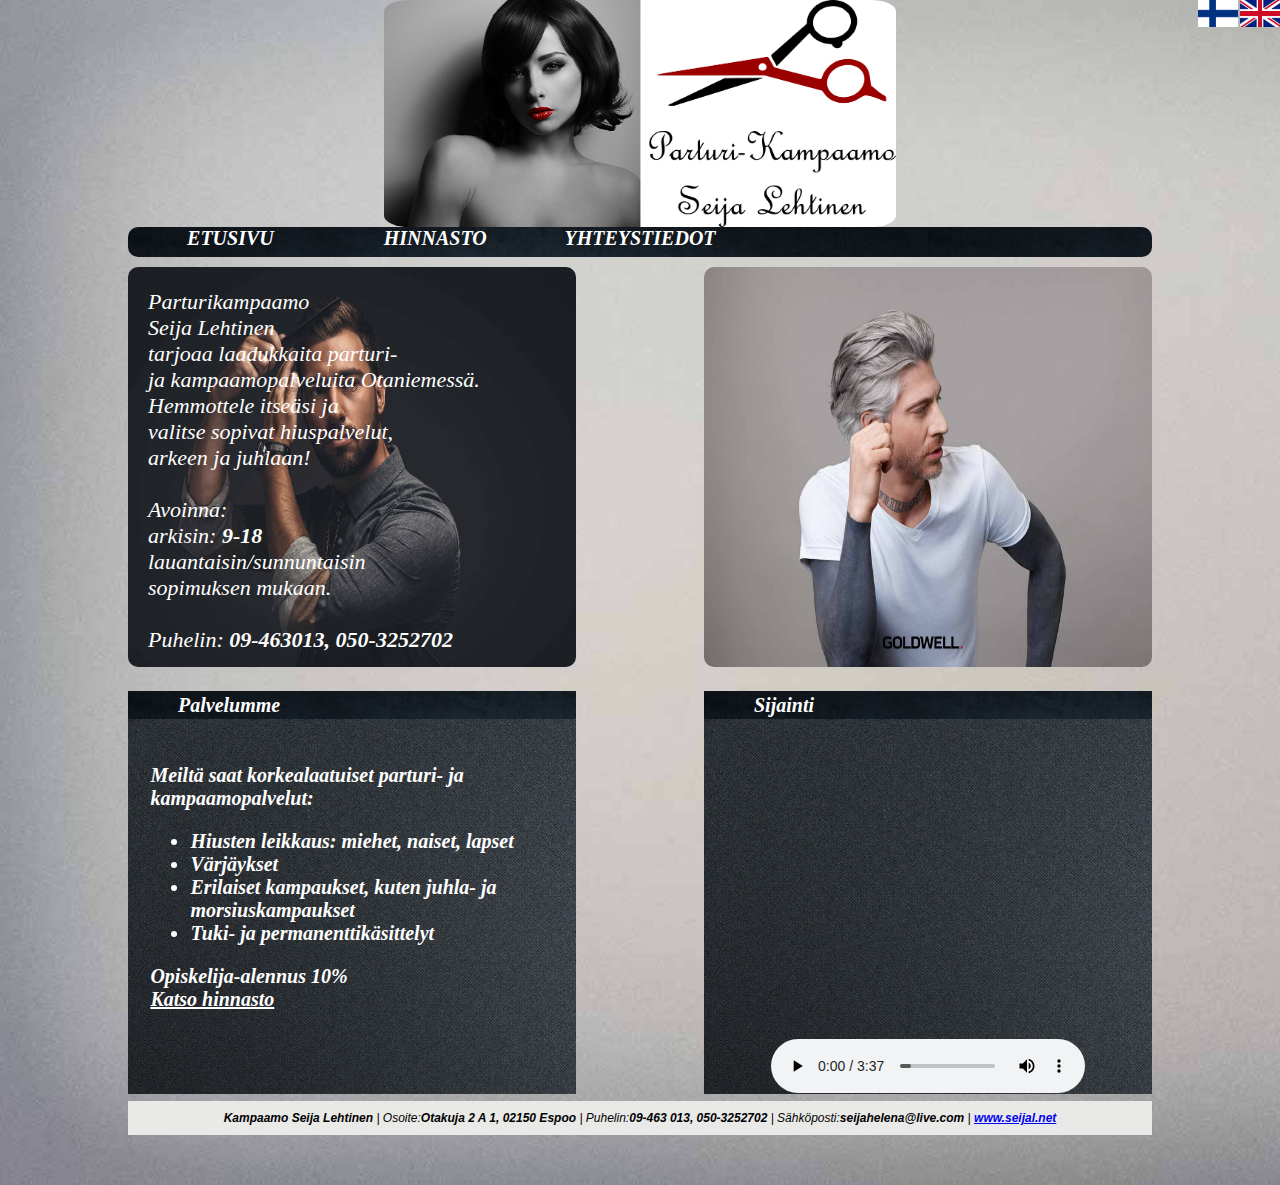
<file: index.html>
<!DOCTYPE html>

<head> 
		<title>Seija L. Parturi-kampaamo</title> 
		<meta name="viewport" content="width=device-width, initial-scale=1.0">
		<meta name='title' content='Otaniemi Ostoskeskus Seija L. Parturi-kampaamo' /> 
		<meta name='description' content='Seija L. Parturi-kampaamo,
				Otakuja 2 A 1, 02150 Espoo, Puh. 09-
				 013, 050-3252702, email: seijahelena@live.com,
				www.seijal.net, laatua 20 vuoden kokemuksella, opiskelija-alennus' /> 
		<meta name='keywords' content='Otaniemi, otaniemi, Tapiola, parturi, kampaamo,
				parturi-kampaamo, Seija, Lehtinen, Dipoli, TKK, Helsinki, Espoo, kampaus, leikkaus
				Otaniemen Ostoskeskus, ostoskeskus, parturit, kampaamot, permanentti, värjäys, opiskelija, alennus, opiskelija-alennus, hiusten hoito, hoitoaineet' /> 
		<meta http-equiv='content-type' content='text/html;charset=utf-8' /> 
		<link rel='stylesheet' href='css/style.css' type='text/css' />
		<script src="https://ajax.googleapis.com/ajax/libs/jquery/2.1.1/jquery.min.js"></script>
		<script src="js/change_page.js"></script>
		<script src="js/multi_language.js"></script>
		<script src="js/navigation_responsive.js"></script>
		<script src="js/image_change.js"></script>
</head> 
	
<body>
	<script>
  	window.fbAsyncInit = function() {
    FB.init({
      appId            : '283549252180612',
      autoLogAppEvents : true,
      xfbml            : true,
      version          : 'v2.12'
    });
  	};

  	(function(d, s, id){
    	var js, fjs = d.getElementsByTagName(s)[0];
    	if (d.getElementById(id)) {return;}
    	js = d.createElement(s); js.id = id;
    	js.src = "https://connect.facebook.net/fi_FI/sdk.js";
     	fjs.parentNode.insertBefore(js, fjs);
   	}(document, 'script', 'facebook-jssdk'));
	</script>
	<!--Load Facebook SDK for JavaScript-->
	<header>
		<button id="english-language" onclick="loadsLanguage('EN')"></button>
		<button id="suomi-language"   onclick="loadsLanguage('SU')"></button>
		<a href ="http://www.seijal.net./index.html">
			<img id ="logo" src="./img/logo.jpg" alt="logo" />
		</a>
	</header>
	<!--Header-->
	<aside>
		<nav>
			<div class="topnav" id="myTopnav">
				<a href="#page1" class="active" onclick="show_page('page1')">
					<span class="lang-introduction"></span>
				</a><!--
				--><a href="#page2" onclick="show_page('page2')">
					<span class="lang-pricelist"></span>
				</a><!--
				--><a href="#page3" onclick="show_page('page3')">
					<span class="lang-contact"></span>
				</a><!--
				--><a href="javascript:void(0);" class="icon" onclick="navigationResponsive()">&#9776;</a>
			</div>
		</nav>	
	</aside>
	<div class="icon-contact">
		<a href="https://www.facebook.com/KampaamoSeijaLehtinen/"><img id="icon1" src="img/facebook-icon.png"></a>		
		<a href="mailto:seijahelena@live.com"><img id="icon2" src="img/email-icon.png"></a>
	</div>
	<!-- Navigation Bar -->
	<section id="page1" class="normal">
		<article id="page1-article1">
				<p>	<span class="lang-introduction1"></span><br />
					<span class="lang-introduction2"></span><br />
					<span class="lang-introduction3"></span><br />
					<span class="lang-introduction4"></span><br />
					<span class="lang-introduction5"></span><br />
					<span class="lang-introduction6"></span><br />
					<span class="lang-introduction7"></span><br /><br />
					<span class="lang-introduction8"></span><br />
					<span class="lang-introduction9"></span>
					<b><span class="lang-introduction10"></span></b><br />
					<span class="lang-introduction11"></span><br />
					<span class="lang-introduction12"></span><br /><br />
					<span class="lang-introduction13"></span>
					<b><span class="lang-introduction14"></span></b></p>
		</article><!--
		--><article id="page1-article2">
		</article><!--
		--><article id="page1-article3">
				<h2><span class="lang-service"></span></h2>
				<div class="smallbox">
					<div class="service-paragraph">
						<span class="lang-serviceIntroduction1"></span>
						<ul>
							<li><span class="lang-serviceIntroduction2"></span></li>
							<li><span class="lang-serviceIntroduction3"></span></li>
							<li><span class="lang-serviceIntroduction4"></span></li>
							<li><span class="lang-serviceIntroduction5"></span></li>
						</ul>
						<span class="lang-serviceIntroduction6"></span><br />
						<a href="#page2" onclick="show_page('page2')"><span id="link-pricelist" class="lang-serviceIntroduction7"></span></a>
					</div>
				</div>
		</article><!--
		--><article id="page1-article4">
				<h2><span class="lang-location"></span></h2>
				<div class="smallbox">
					<iframe id="iframe1" src="https://www.facebook.com/plugins/page.php?href=https%3A%2F%2Fwww.facebook.com%2FKampaamo-Seija-Lehtinen-821591331359972%2F&tabs=timeline&width=340&height=70&small_header=false&adapt_container_width=true&hide_cover=false&show_facepile=true&appId=283549252180612" style="border:none;overflow:hidden" scrolling="no" frameborder="0" allowTransparency="true"></iframe>
					<iframe id="iframe2" frameborder="0" scrolling="no" marginheight="0" marginwidth="0" src="http://maps.google.fi/maps?q=otakuja+2+espoo&amp;ie=UTF8&amp;hq=&amp;hnear=Otakuja+2,+02150+Espoo,+Tapiola&amp;gl=fi&amp;ll=60.18377,24.832241&amp;spn=0.017412,0.055747&amp;t=m&amp;z=14&amp;vpsrc=0&amp;output=embed"></iframe>
					<audio controls autoplay><source src="audio/Audio.mp3" type="audio/mpeg"></audio>
				</div>
		</article>	
	</section>
	<!-- Page 1 -->
	<section id ="page2" class="hide" >
		<article id="page2-article1"> 
		</article><!--
		--><article id="page2-article2">
			<h2><span class="lang-brand"></span></h2>
			<div class="smallbox">
				<img id="brand-logo1" src="img/Wella-logo.png" alt="Wella-logo">
				<img id="brand-logo2" src="img/SIM-logo.jpg" alt="SIM-logo">
				<img id="brand-logo3" src="img/Schwarzkopf-logo.jpg" alt="Schwarzkopf-logo">
				<img id="brand-logo4" src="img/Goldwell-logo.jpg" alt="Goldwell-logo">
			</div>
		</article>
		</section>
	<!-- Page 2 -->
	<section id ="page3" class="hide">
		<article id="page3-article1">
			<h2><span class="lang-contact"></span></h2>
			<div class="smallbox">
			<p>	<span class="lang-contact2"></span><br />
				<span class="lang-contact3"></span><br />
				<span class="lang-contact4"></span><br /><br />		
				<span class="lang-contact5"></span><br />
				<span class="lang-contact6"></span><br />
				<span class="lang-contact7"></span><br />
				<a href="tel:050-3252702 "><span class="lang-contact8"></span></a></p>
			<iframe frameborder="0" scrolling="no" marginheight="0" marginwidth="0" src="http://maps.google.fi/maps?q=otakuja+2+espoo&amp;ie=UTF8&amp;hq=&amp;hnear=Otakuja+2,+02150+Espoo,+Tapiola&amp;gl=fi&amp;ll=60.18377,24.832241&amp;spn=0.017412,0.055747&amp;t=m&amp;z=14&amp;vpsrc=0&amp;output=embed"></iframe>
			</div>
		</article><!--
		--><article id="page3-article2">
			<h2><span class="lang-feedback"></span></h2>
			<div class="smallbox">
				<form method="POST" action="feedback.php">
		    		<span class="lang-name"></span><br/>
		        	<input type="text" name="name" required/>
        			<br/><br/>
   					<span class="lang-email"></span><br/>
        			<input type="text" name="email" required/>
        			<br/><br/>
    				<span class="lang-message"></span><br/>
        			<textarea name="message" rows="10" />
        			</textarea><br/><br/>
    				<button type="submit" ><span class="lang-submit"></span></button>
					</form>
			</div>
		</article>		
	</section>
	<!-- Page 3 -->
	<footer>
		<b><span class="lang-footer1"></span></b><!-- 
		--><span class="lang-footer2"></span><!-- 
		--><b><span class="lang-footer3"></span></b><!-- 
		--><span class="lang-footer4"></span><!-- 
		--><b><span class="lang-footer5"></span></b><!-- 
		--><span class="lang-footer6"></span><!--  
		--><b><span class="lang-footer7"></span></b><!-- 
		--><span class="lang-footer8"></span><!-- 
		--><b><a href="http://www.seijal.net./index.html">www.seijal.net</a></b>
	</footer>	
	<!-- Footer -->
</body>

</html>
</file>
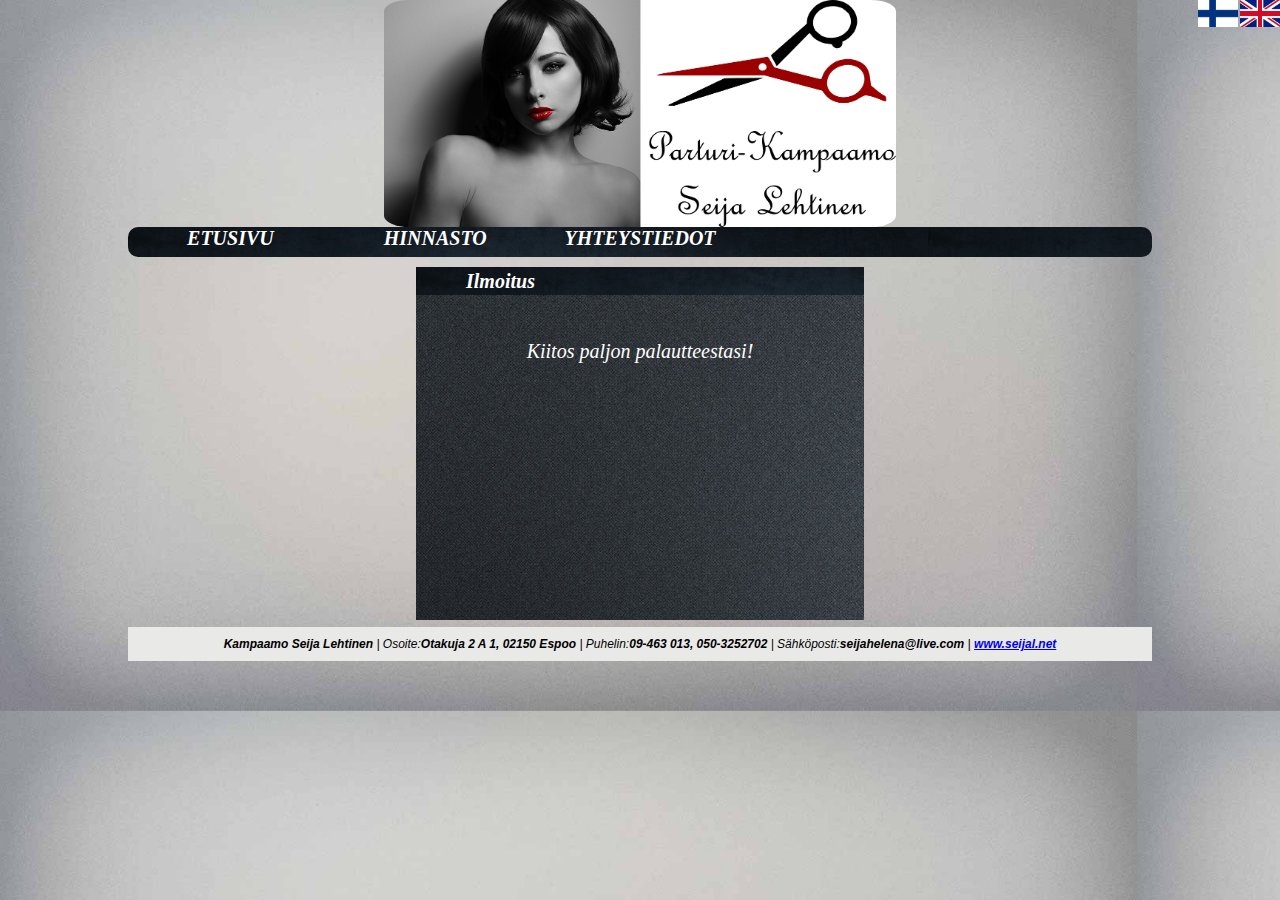
<file: notification.html>
<!DOCTYPE html>

<head> 
		<title>Seija L. Parturi-kampaamo</title> 
		<meta name="viewport" content="width=device-width, initial-scale=1.0">
		<meta name='title' content='Otaniemi Ostoskeskus Seija L. Parturi-kampaamo' /> 
		<meta name='description' content='Seija L. Parturi-kampaamo,
				Otakuja 2 A 1, 02150 Espoo, Puh. 09-
				 013, 050-3252702, email: seijahelena@live.com,
				www.seijal.net, laatua 20 vuoden kokemuksella, opiskelija-alennus' /> 
		<meta name='keywords' content='Otaniemi, otaniemi, Tapiola, parturi, kampaamo,
				parturi-kampaamo, Seija, Lehtinen, Dipoli, TKK, Helsinki, Espoo, kampaus, leikkaus
				Otaniemen Ostoskeskus, ostoskeskus, parturit, kampaamot, permanentti, värjäys, opiskelija, alennus, opiskelija-alennus, hiusten hoito, hoitoaineet' /> 
		<meta http-equiv='content-type' content='text/html;charset=utf-8' /> 
		<link rel='stylesheet' href='css/style.css' type='text/css' />
		<script src="https://ajax.googleapis.com/ajax/libs/jquery/2.1.1/jquery.min.js"></script>
		<script src="js/change_page.js"></script>
		<script src="js/multi_language.js"></script>
		<script src="js/navigation_responsive.js"></script>
		<script src="js/image_change.js"></script>
</head> 
	
<body>
	<script>
  	window.fbAsyncInit = function() {
    FB.init({
      appId            : '283549252180612',
      autoLogAppEvents : true,
      xfbml            : true,
      version          : 'v2.12'
    });
  	};

  	(function(d, s, id){
    	var js, fjs = d.getElementsByTagName(s)[0];
    	if (d.getElementById(id)) {return;}
    	js = d.createElement(s); js.id = id;
    	js.src = "https://connect.facebook.net/fi_FI/sdk.js";
     	fjs.parentNode.insertBefore(js, fjs);
   	}(document, 'script', 'facebook-jssdk'));
	</script>
	<!--Load Facebook SDK for JavaScript-->
	<header>
		<button id="english-language" onclick="loadsLanguage('EN')"></button>
		<button id="suomi-language"   onclick="loadsLanguage('SU')"></button>
		<a href ="http://www.seijal.net./index.html">
			<img id ="logo" src="./img/logo.jpg" alt="logo" />
		</a>
	</header>
	<!--Header-->
	<aside>
		<nav>
			<div class="topnav" id="myTopnav">
				<a href="index.html#page1" class="active" onclick="show_page('page1')">
					<span class="lang-introduction"></span>
				</a><!--
				--><a href="index.html#page2" onclick="show_page('page2')">
					<span class="lang-pricelist"></span>
				</a><!--
				--><a href="index.html#page3" onclick="show_page('page3')">
					<span class="lang-contact"></span>
				</a><!--
				--><a href="javascript:void(0);" class="icon" onclick="navigationResponsive()">&#9776;</a>
			</div>
		</nav>	
	</aside>
	<!-- Navigation Bar -->
		<section id="notification">
		<article id="notification-box">
			<h2><span class="lang-notification"></span></h2>
			<div class="smallbox">
				<p><span class="lang-notification1"></span></p>
				<iframe src="https://www.facebook.com/plugins/page.php?href=https%3A%2F%2Fwww.facebook.com%2FKampaamo-Seija-Lehtinen-821591331359972%2F&tabs=timeline&width=340&height=70&small_header=false&adapt_container_width=true&hide_cover=false&show_facepile=true&appId=283549252180612" style="border:none;overflow:hidden" scrolling="no" frameborder="0" allowTransparency="true"></iframe>
			</div>
		</article>
	</section>
	<!-- Page Notification -->
	<footer>
		<b><span class="lang-footer1"></span></b><!-- 
		--><span class="lang-footer2"></span><!-- 
		--><b><span class="lang-footer3"></span></b><!-- 
		--><span class="lang-footer4"></span><!-- 
		--><b><span class="lang-footer5"></span></b><!-- 
		--><span class="lang-footer6"></span><!--  
		--><b><span class="lang-footer7"></span></b><!-- 
		--><span class="lang-footer8"></span><!-- 
		--><b><a href="http://www.seijal.net./index.html">www.seijal.net</a></b>
	</footer>	
	<!-- Footer -->
</body>

</html>
</file>
<file: css/style.css>
html, body{		
   margin: 0 auto;
   padding: 0px;
}

body{	
	background-image: url('../img/body-background.jpg');
	background-size: auto 100%;
	width: 100%;
	height: 100%;
	margin-bottom: 50px;
}

header{
	width: 100%;
	height: 10%;
}

#logo{
	width: 40%;
	display: block;
	margin-left: 30%;
	margin-right: 30%;
	border-radius: 5%;
}

aside > nav{	
	background-image: url('../img/navigation-background.jpg');
	width: 80%;
	height: 10%;
	display: block;
    margin-left: 10%;
    margin-right: 10%;
    margin-bottom: 0px;
    border-radius: 10px;
}

aside > nav > .topnav> a{
	height: 30px;
	width: 20%;
	font-weight: bold;
	font-family: Vollkorn;
	font-size: 20px;
	font-style: italic;
	text-decoration:none;
	color:white;
	text-transform:uppercase;
	text-align: center;
	display: inline-block;
	vertical-align:middle;
}

aside > nav > .topnav > a:hover{
	height: 30px;
	text-decoration:none;
	background-position: top left;
	background-repeat: repeat-x;	
	background-image: url('../img/navigation-active-background.png');
	border-radius: 10px;
}

header > button{
	width: 3em;
	height: 2em;
	float: right;
	margin-left: 0.15em;
}


header > #suomi-language{
	background-image: url('../img/suomi-flag.png');
	background-size: 100% 100%;
	border: 0px;
}
header > #english-language{
	background-image: url('../img/england-flag.png');
	background-size: 100% 100%;
	border: 0px;
}

aside > nav > .topnav > a.icon {
  display: none;
}

.icon-contact > a > img{
	display: none;
}

section{
	width: 100%;
	height: 70%;
}

article {
	width: 35%;
	height: 400px;
	margin-left: 10%;
	margin-top: 10px;
	margin-bottom: 10px;
	color: white;
	font-style: italic;
	display: inline-block;
	border-radius: 10px;
}

#page1-article1{
	background-image: url(../img/pic1.jpg);
	background-size: 100% 100%;
	background-repeat: no-repeat;
}

#page1-article1 > p{
	margin-left: 20px;
	position: absolute;
	font-size: 22px;
}

#page1-article2{
	background-size: 100% 100%;
	background-repeat: no-repeat;
}

h1{
	margin: 0px;
}

h2{
	height: 25px;	
	background-image: url('../img/navigation-background.jpg');
	font-size: 20px; 
	color: white;
	font-weight: bold;
	font-family: Vollkorn; 
	font-style: italic; 
	margin: 0px;
	padding: 3px 0px 0px 50px;
}

.smallbox
{
	width: 35%;
	height: 375px;
	padding: 0px;
	margin: 0px;
	position: absolute;
	background-repeat: repeat-x;	
	background-image: url('../img/smallbox-background.jpg');
}


#page1-article3 > .smallbox > .service-paragraph{
	width: 90%;
	height: 85%;
	margin-top: 10%;
	font-size: 20px;
	margin-left: 5%;
	font-weight: bold;
}

#page1-article3 > .smallbox > .service-paragraph > a{
	color: white;
}

#page1-article4 > .smallbox > iframe{
	margin-top: 20px;
	margin-right: auto;
	margin-left: auto;
	display: block;
	width: 70%;
	height: 130px;
}

#page1-article4 > .smallbox > audio{
	margin-top: 20px;
	margin-right: auto;
	margin-left: auto;
	display: block;
	width: 70%;
}

#page2 > article{
	height: 600px;
}

#page2-article1{
	background-size: 100% 100%;
	background-repeat: no-repeat;
	border-radius: 0px;
}

#page2-article2{
	position: absolute;
}

#page2-article2 > .smallbox{
	height: 575px;
	width: 100%;
	background-image: url('../img/white-background.jpg');
	background-repeat: repeat;
}

#page2-article2 > .smallbox > #brand-logo1{
	height: 25%;
	width: 60%;
	margin-left: 5%;
	margin-top: 15%;
	float: left;
}

#page2-article2 > .smallbox > #brand-logo2{
	height: 25%;
	width: 30%;
	margin-top: 35%;
	float: right;
	margin-right: 5%;
}

#page2-article2 > .smallbox > #brand-logo3{
	height: 25%;
	width: 60%;
	margin-left: 5%;
	float: left;
	margin-top: 6%;
}

#page2-article2 > .smallbox > #brand-logo4{
	width: 90%;
	height: 10%;
	margin-left: 5%;
	margin-top: 6%;
}

#page3 > article{
	height: 500px;
}

#page3-article1 > p{
	width: 100%;
	margin-top: 0px;
}

#page3-article1 > .smallbox{
	height: 475px;
}

#page3-article1 > .smallbox > p{
	margin-left: 5%;
	font-size: 25px;
}

#page3-article1 > .smallbox > iframe{
	margin-left: 5%;
	width: 90%;
	height: 32%;
}

#page3-article2 > .smallbox{
	height: 475px;
}

#page3-article2 > .smallbox > form {
	margin-top: 5%;
	margin-left: 5%;
}

#page3-article2 > .smallbox > form > span {
	font-size: 25px;
}

#page3-article1 > .smallbox > p > a{
	color: white;
}

#notification-box{
	display: block;
	margin-right: auto;
	margin-left: auto;
	height: 350px;
}

#notification-box > h2{
	margin-top: auto;
}

#notification-box > .smallbox{
	height: 325px;
}

#notification-box > .smallbox > p{
	margin-top: 10%;
	text-align: center;
	font-size: 20px;
}

#notification-box > .smallbox > iframe{
	margin-left: auto;
	margin-right: auto;
	display: block;
	margin-top: 10%;
	width: 70%;
}

.hide{
	display: none;
}


footer{
	width: 80%;
	display: block;
    margin-left: 10%;
    margin-right: 10%;
	text-align: center;
	padding: 10px 0px 10px 0px;
	font-size: 12px;
	color: black;
	font-family: arial;
	font-style:italic;
	background-image: url(../img/footer-background.jpg);
}

@media only screen and (max-width: 1150px){
	#page1-article3 > .smallbox > p{
		font-size: 16px;
	}
}

@media only screen and (max-width: 950px){
	aside > nav > .topnav > a:not(:first-child){
		display: none;
	}

	aside > nav > .topnav > select{
		display: none;
	}

	aside > nav > .topnav > a{
		width: 70%;
	}

	aside > nav > .topnav > a.icon{
		width: 10%;
    	float: right;
    	display: block;
  	}

  	aside > nav > .topnav.responsive{
  		position: relative;
  		display: block;
  	}
  	aside > nav > .topnav.responsive > a.icon{
    	position: absolute;
    	right: 0;
    	top: 0;
  	}

  	aside > nav > .topnav.responsive > a{
    	float: none;
    	display: block;
    	height: 22px;
		font-weight: bold;
		font-family: Vollkorn;
		font-size: 20px;
		font-style: italic;
		text-decoration:none;
		color:white;
		text-transform:uppercase;
		text-align: center;
  	}

	#page1-article1 > p{
		font-size: 18px;
	}

	#page1-article3 > .smallbox > .service-paragraph{
		font-size: 18px;
	}
}

@media only screen and (max-width: 650px){
	section > article{
		display: block;
		width: 80%;
	}

	.smallbox{
		width: 80%;
	}

	#page2-article2{
		position: static;
	}

	#page2-article2 > .smallbox{
		width: 80%;
	}
}

@media only screen and (max-width: 380px) {
	.icon-contact{
		position: fixed;
	}

	.icon-contact > a > img{
		display: block;
		width: 10%;
		height: 10%;
		margin-left: 0.5%;
		margin-top: 4%;
	}

	#page1-article4 > .smallbox >#iframe1{
		display: none;
	}

	#page1-article4 > .smallbox >#iframe2{
		height: 280px;
	}

	footer{
		font-size: 10px;
	}
}
</file>
